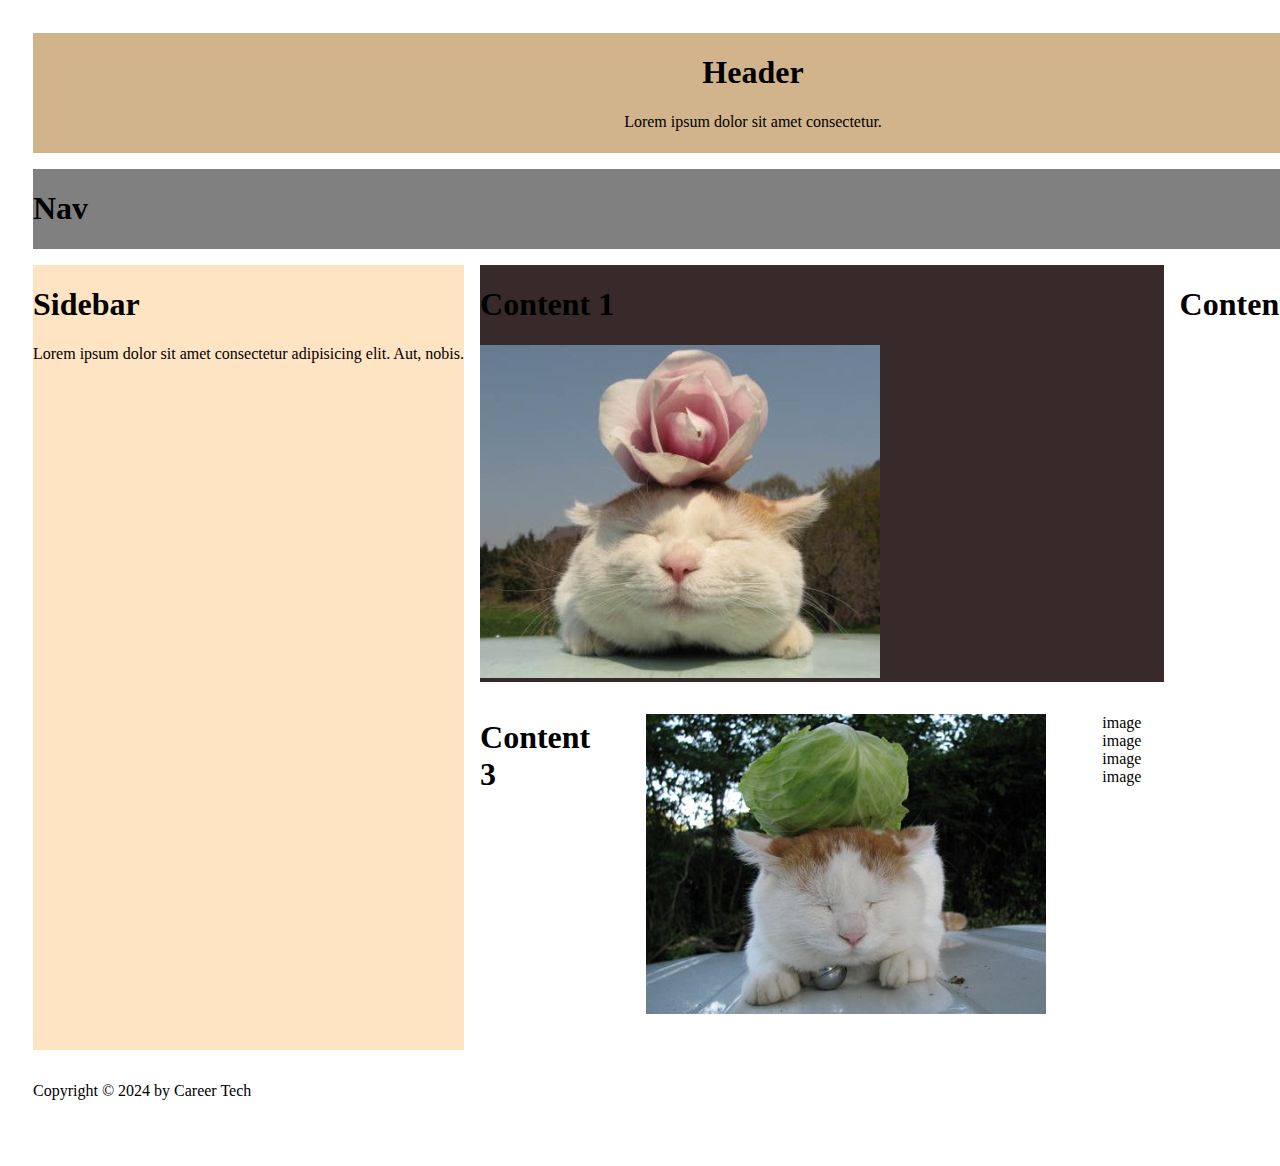
<file: index.html>
<!DOCTYPE html>
<html lang="en">
<head>
    <meta charset="UTF-8">
    <meta name="viewport" content="width=device-width, initial-scale=1.0">
    <link rel="stylesheet" href="styles.css">
    <title>1.24 Flexbox Navbar</title>
</head>
<body>
    <div class="container">
        <header>
            <h1>Header</h1>
            <p>Lorem ipsum dolor sit amet consectetur.</p>
        </header>

        <nav>
            <h1>Nav</h1>
        </nav>

        <aside>
            <h1>Sidebar</h1>
            <p>Lorem ipsum dolor sit amet consectetur adipisicing elit. Aut, nobis.</p>
        </aside>

        <div class="co1">
            <h1>Content 1</h1>
            <img src="flowercat.jpg" alt="flower cat">
        </div>
        <div class="co2">
            <h1>Content 2</h1>
        </div>
        <div class="co3">
            <h1>Content 3</h1>
        </div>

        <footer>
            <p>Copyright &copy; 2024 by Career Tech</p>
        </footer>

        <figure><img src="lettucat.jpg" alt="lettucat"></figure>
        <figcaption><p>image image image image</p></figcaption>
    </div>
</body>
</html>
</file>
<file: styles.css>
.container{
    display: grid;
    grid-template-columns: auto repeat(7, 1fr);
    grid-template-rows: 120px repeat(6, auto) 100px;
    gap: 1rem;
    width: 90rem;
    height: 100vh;
    margin: 0 auto;
    padding: 25px;
}
header{
    grid-row: 1/1;
    grid-column: 1/-1;
    background-color: tan;
    text-align: center;
}
nav{
    grid-row: 2/2;
    grid-column: 1/-1;
    background-color: gray;
}
aside{
    grid-row: 3/-2;
    grid-column: 1/2;
    background-color: bisque;
}
.co1{
    grid-row: 3/6;
    grid-column: 2/5;
    background-color: rgb(56, 42, 42);
}
.co2{
    grid-row: 3/6;
    grid-column: 5/-1;
}
.co3{
    
}
figure{

}
footer{
    grid-row: -2/-1;
    grid-column: 1/-1;
}
</file>
